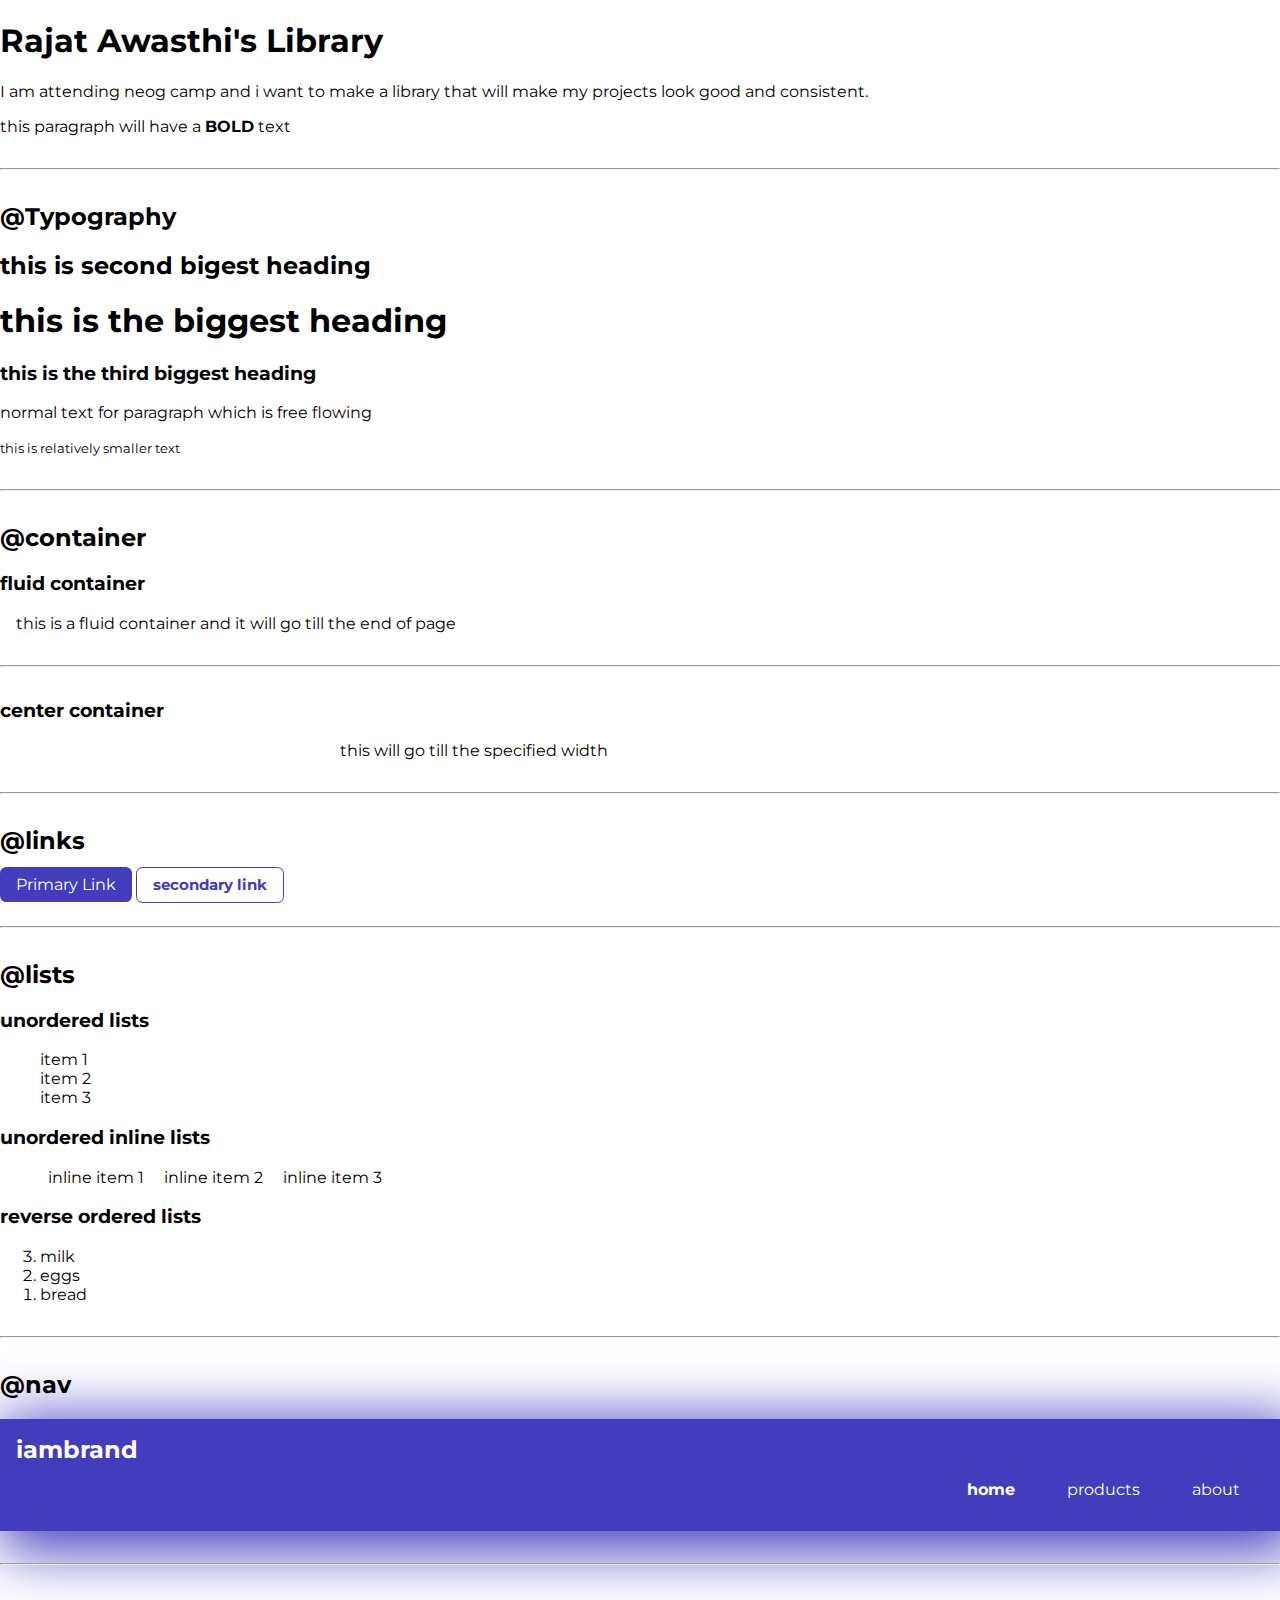
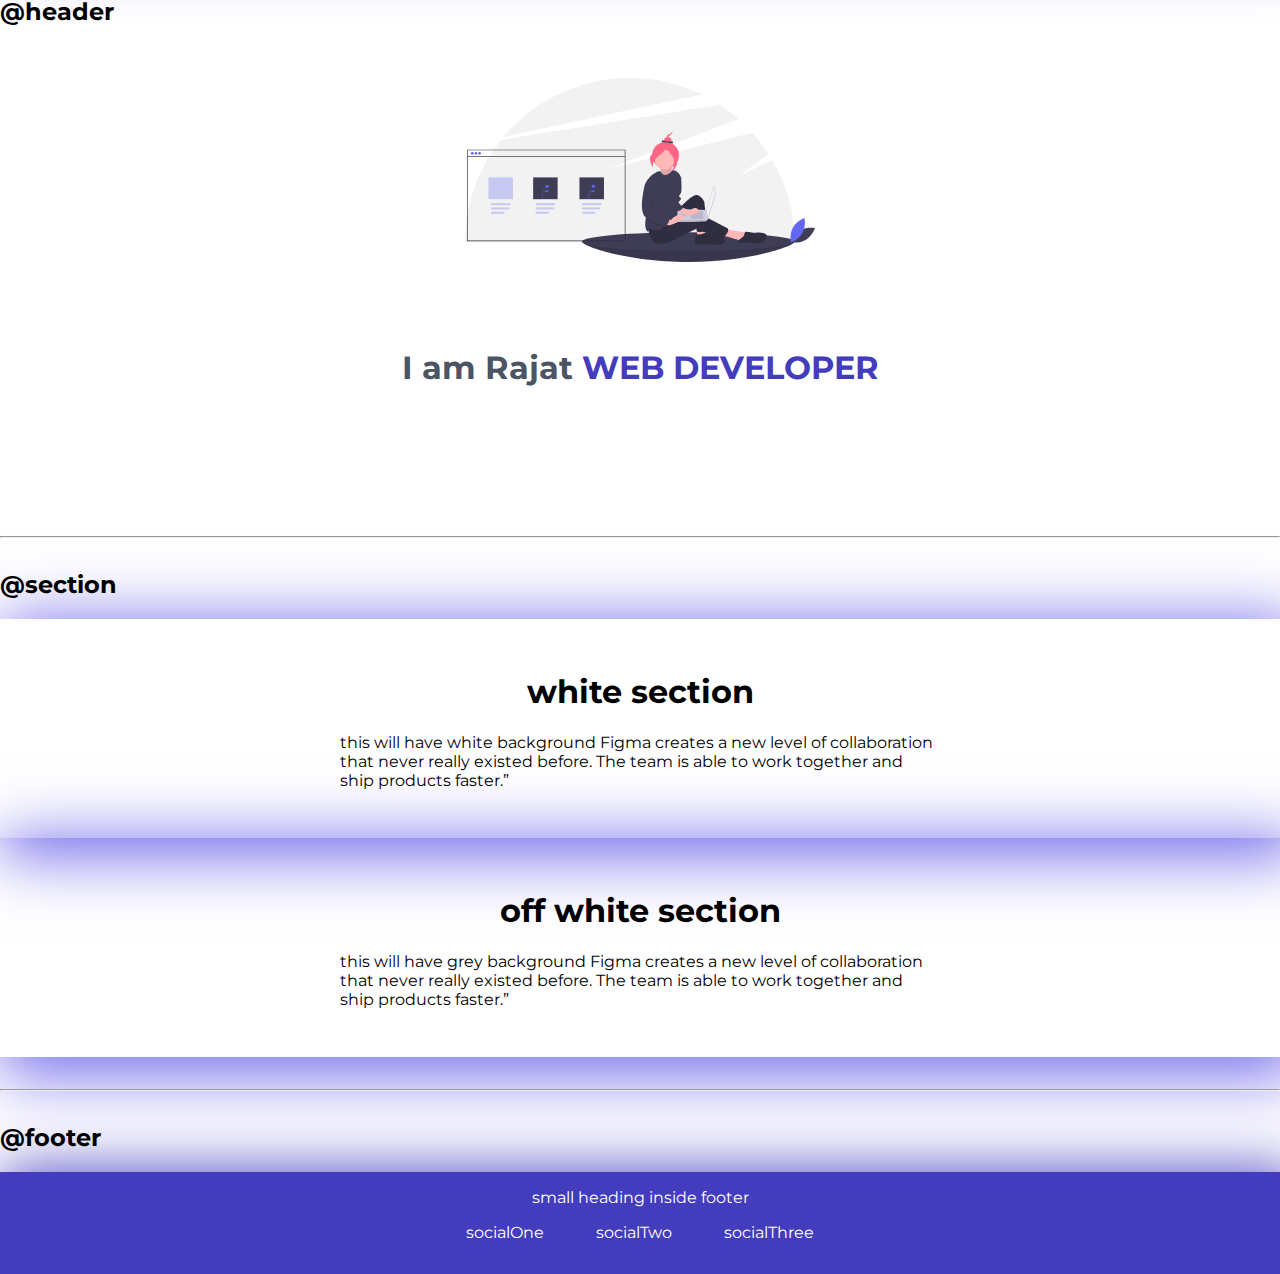
<file: componenets.html>
<!DOCTYPE html>
<html lang="en">

<head>

    <meta charset="UTF-8">
    <meta http-equiv="X-UA-Compatible" content="IE=edge">
    <meta name="viewport" content="width=device-width, initial-scale=1.0">
    <title>Component Library</title>

</head>


<link href="/styles.css" rel="stylesheet">

    

<body>
    <h1>Rajat Awasthi's Library</h1>
   
    <p>I am attending neog camp and i want to make a library that will make my projects look good and consistent.</p>
    <p>this paragraph will have a <strong>BOLD</strong> text</p>

    <hr>

    <h2>@Typography</h2>

    <h2>this is second bigest heading</h2>
    <h1>this is the biggest heading</h1>
    <h3>this is the third biggest heading</h3>
    <p>normal text for paragraph which is free flowing</p>
    <small> this is relatively smaller text</small>

    <hr>

    <h2>@container</h2>

    <h3>fluid container</h3>
    <div class="container
    container-fluid">this is a fluid container and it will go till the end of page</div>

    <hr>

    <h3>center container</h3>
    <div class="container
    container-center">this will go till the specified width</div>

    <hr>

    <h2>@links</h3>
        <a class="link link-primary" href="/">Primary Link</a>
        <a class="link link-secondary"
         href="/">secondary link</a>

        <hr>

        <h2>@lists</h2>
        <h3>unordered lists</h3>
        <ul class="list-non-bullet">
            <li>item 1</li>
            <li>item 2</li>
            <li>item 3</li>
        </ul>

        <h3>unordered inline lists</h3>
        <ul>
            <li class="list-item-inline">inline item 1</li class="list-item-inline">
            <li class="list-item-inline">inline item 2</li class="list-item-inline">
            <li class="list-item-inline">inline item 3</li>
        </ul>

        <h3>reverse ordered lists</h3>
        <ol reversed>
            <li>milk</li>
            <li>eggs</li>
            <li>bread</li>
        </ol>

        <hr>

        <h2>@nav</h2>

        <nav class="navigation container">

            <div class="nav-brand">iambrand</div>
            <ul class="list-non-bullet nav-pills">
                <li class="list-item-inline">
                    <a class="link link-active" href="/">home</a class="link">
                </li>
                <li class="list-item-inline">
                    <a class="link" href="/">products</a class="link">
                </li>
                <li class="list-item-inline">
                    <a class="link" href="/">about</a class="link">
                </li>
            </ul>

        </nav>

        <hr>

        <h2>@header</h2>
        <header class="hero">
            <img class="hero-img" src="/images/hero.svg">
            <h1 class="hero-heading">I am Rajat <span class="heading-inverted">WEB DEVELOPER</span></h1>
        </header>

        <hr>

        <h2>@section</h2>

        <section class="section">
            <div class="container container-center">
                <h1>white section</h1>
            <p>this will have white background Figma creates a new level of collaboration that never really existed before. The team is able to work together and ship products faster.”
            </p>

            </div>
            
        </section>

        <section class="section ow">
            <div class="container container-center">
                <h1>off white section</h1>
            <p>this will have grey background Figma creates a new level of collaboration that never really existed before. The team is able to work together and ship products faster.”
            </p>
            </div>
            
        </section>

        <hr>

        <h2>@footer</h2>

       
        </footer>
 <footer class="footer">
            <div 
            class="foter header">small heading inside footer
            </div>
            <ul class="social-links list-non-bullet">

                <li class="list-item-inline">
                    <a class="link" href="/">socialOne</a>
                </li>

                <li class="list-item-inline">
                    <a class="link" href="/">  socialTwo</a>
                </li>

                <li class="list-item-inline">
                    <a class="link" href="/">socialThree</a>
                </li>

            </ul>








</body>

</html>
</file>
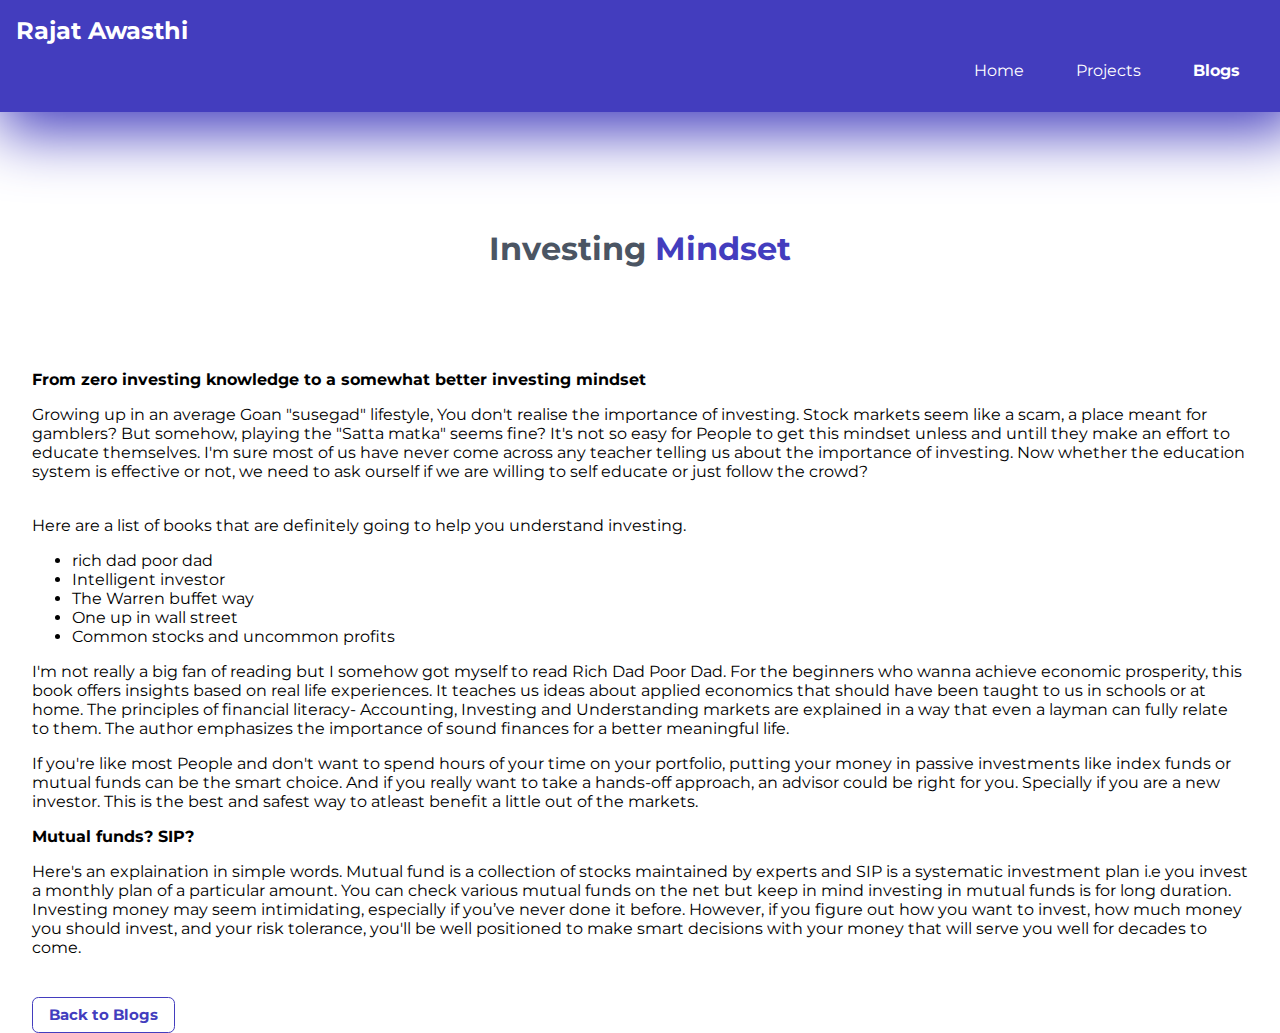
<file: crypto.html>
<!DOCTYPE html>
<html lang="en">

<head>
    <meta charset="UTF-8">
    <meta http-equiv="X-UA-Compatible" content="IE=edge">
    <meta name="viewport" content="width=device-width, initial-scale=1.0">
    <title>Blog read 2</title>

    <link rel="stylesheet" href="styles.css">
</head>

<body>


    <nav class="navigation container">

        <div class="nav-brand">Rajat Awasthi</div>
        <ul class="list-non-bullet nav-pills">
            <li class="list-item-inline">
                <a class="link" href="index.html">Home</a class="link">
            </li>
            <li class="list-item-inline">
                <a class="link" href="projects.html">Projects</a class="link">
            </li>
            <li class="list-item-inline">
                <a class="link link-active" href="blogs.html">Blogs</a class="link">
            </li>
        </ul>

    </nav>

    <header class="hero" style="margin-bottom: -3rem;">
        <h1 class="hero-heading">Investing <span class="heading-inverted">Mindset</span></h1>
    </header>

    <div style="padding: 2rem 2rem;">

        <b>From zero investing knowledge to a somewhat better investing mindset</b>

        <p>
            Growing up in an average Goan "susegad" lifestyle,
            You don't realise the importance of investing.
            Stock markets seem like a scam, a place meant for gamblers? But somehow, playing the "Satta matka" seems
            fine?

            It's not so easy for People to get this mindset unless and untill they make an effort to educate themselves. I'm sure most of us have never come across any teacher telling us about the importance of investing. Now whether the education system is effective or not, we need to ask ourself if we are willing to self educate or just follow the crowd? 
        </p>

         <br>

        <div> Here are a list of books that are definitely going to help you understand investing.</div>

        <ul>
            <li>rich dad poor dad</li>
            <li>Intelligent investor</li>
            <li>The Warren buffet way</li>
            <li>One up in wall street</li>
            <li>Common stocks and uncommon profits</li>
        </ul>

        <p> I'm not really a big fan of reading but I somehow got myself to read Rich Dad Poor Dad. For the beginners
            who wanna achieve economic prosperity, this book offers insights based on real life experiences. It teaches
            us ideas about applied economics that should have been taught to us in schools or at home. The principles of
            financial literacy- Accounting, Investing and Understanding markets are explained in a way that even a
            layman can fully relate to them. The author emphasizes the importance of sound finances for a better
            meaningful life. </p>



         <p> 
            If you're like most People and don't want to spend hours of your time on     your portfolio, putting your money in passive investments like index funds or mutual funds can be the smart choice. And if you really want
            to take a hands-off approach, an advisor could be right for you.
            Specially if you are a new investor. This is the best and safest way to
            atleast benefit a little out of the markets.
         </p>

         <p>

        <b> Mutual funds? SIP?</b>
        <p>
        Here's an explaination in simple words.
        Mutual fund is a collection of stocks maintained by experts and SIP is a systematic investment plan i.e you invest a monthly plan of a particular amount.
        You can check various mutual funds on the net but keep in mind investing in mutual funds is for long duration.
        <br>
        
        Investing money may seem intimidating, especially if you’ve never done it before. However, if you figure out how you want to invest, how much money you should invest, and your risk tolerance, you'll be well positioned to make smart decisions with your money that will serve you well for decades to come.
       </p>
    </div>





    <a class="link link-secondary" style="margin:2rem;" href="blogs.html">Back to Blogs</a>



</body>

</html>
</file>
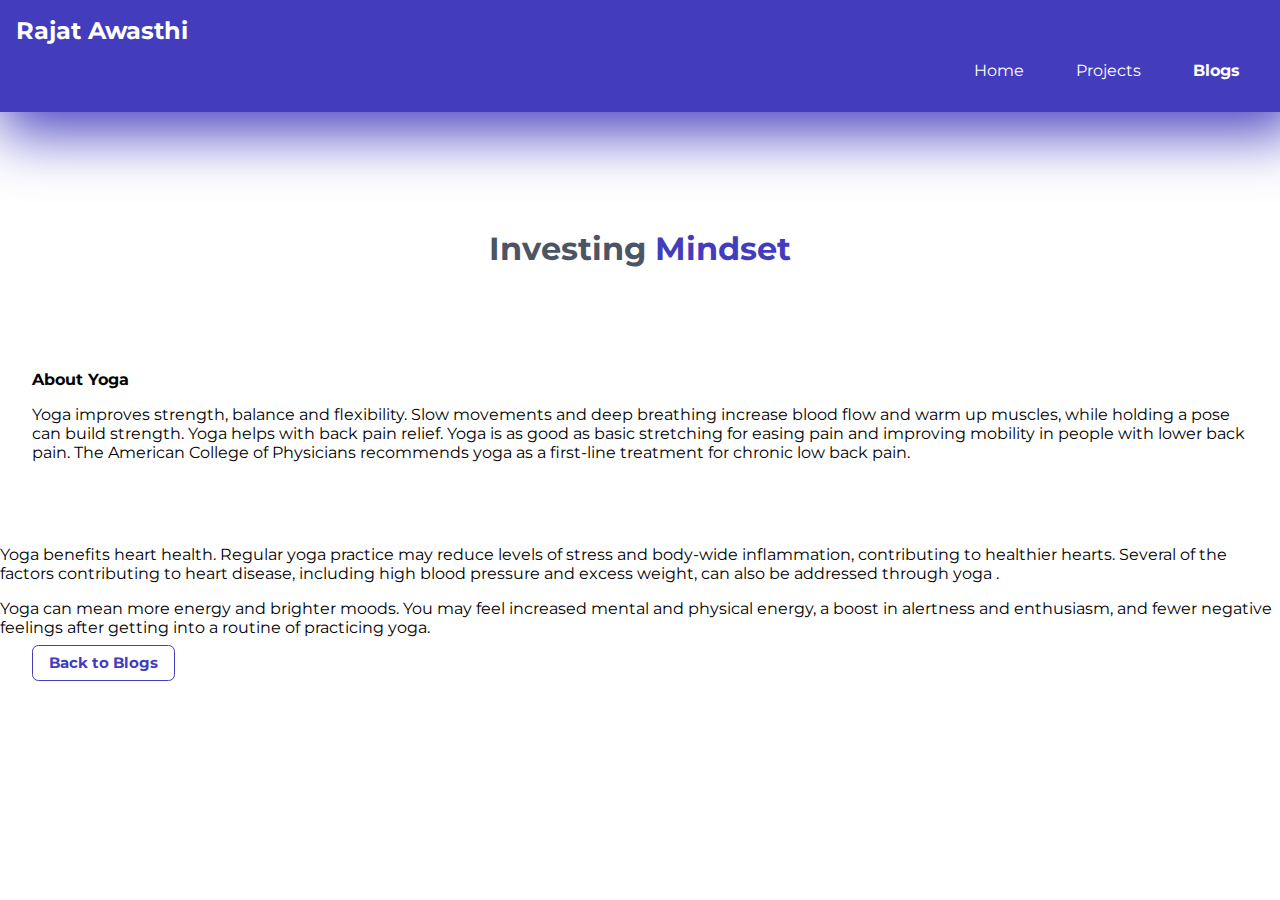
<file: yogablog.html>
<!DOCTYPE html>
<html lang="en">

<head>
    <meta charset="UTF-8">
    <meta http-equiv="X-UA-Compatible" content="IE=edge">
    <meta name="viewport" content="width=device-width, initial-scale=1.0">
    <title>Blog read 2</title>

    <link rel="stylesheet" href="styles.css">
</head>

<body>


    <nav class="navigation container">

        <div class="nav-brand">Rajat Awasthi</div>
        <ul class="list-non-bullet nav-pills">
            <li class="list-item-inline">
                <a class="link" href="index.html">Home</a class="link">
            </li>
            <li class="list-item-inline">
                <a class="link" href="projects.html">Projects</a class="link">
            </li>
            <li class="list-item-inline">
                <a class="link link-active" href="blogs.html">Blogs</a class="link">
            </li>
        </ul>

    </nav>

    <header class="hero" style="margin-bottom: -3rem;">
        <h1 class="hero-heading">Investing <span class="heading-inverted">Mindset</span></h1>
    </header>

    <div style="padding: 2rem 2rem;">

        <b>About Yoga</b>

        <p>
            Yoga improves strength, balance and flexibility.

           Slow movements and deep breathing increase blood flow and warm up muscles, while holding a pose can build strength.
           Yoga helps with back pain relief.
           Yoga is as good as basic stretching for easing pain and improving mobility in people with lower back pain. The American  College of Physicians recommends yoga as a first-line treatment for chronic low back pain.
        </p>

         <br>

        </div>

        

        <p>Yoga benefits heart health.
        Regular yoga practice may reduce levels of stress and body-wide inflammation, contributing to healthier hearts. Several of the factors contributing to heart disease, including high blood pressure and excess weight, can also be addressed through yoga . </p>



         <p> 
           Yoga can mean more energy and brighter moods.
         You may feel increased mental and physical energy, a boost in alertness and enthusiasm, and fewer negative feelings after getting into a routine of practicing yoga.
         </p>

         <p>

        
    </div>





    <a class="link link-secondary" style="margin:2rem;" href="blogs.html">Back to Blogs</a>



</body>

</html>
</file>
<file: styles.css>
@import url('https://fonts.googleapis.com/css2?family=Montserrat:wght@400;700&display=swap');

:root {
    --primary-color:#433dbe;
    --bright-primary-color:#7b73eb;
    --dark-gray:#4B5563;
    --off-white:#E5E7EB;
}

body {
    font-family: 'Montserrat', sans-serif;
    margin: 0px;
}

hr {
    margin: 2rem 0rem;
}

/* container */
.container {
    padding: 0rem 1rem
}

.container-center {
  max-width: 600px;
  margin: auto;

}

/* links */
.link {
    text-decoration: none;
    padding: 0.5rem 1rem;
}

.link-primary {
    background-color:var(--primary-color);
    border-radius: 0.4rem;
    color:white;
    transition-duration: 1s;
}

.link-secondary {
    color: var(--primary-color);
    border-radius: 0.4rem;
     border: 1px solid var(--primary-color); 
    font-size: 1.65vh;
    font-weight: bold;
    transition-duration: 1.5s;
}

.link-secondary:hover, .link-primary:hover{
    background-color: var(--bright-primary-color);
}

/* lists */
.list-non-bullet {
    list-style: none;
}

.list-item-inline {
    display: inline;
    padding: 0rem 0.5rem;
}


/* Navigaton */

.navigation {
    background-color:var(--primary-color);
    color: white;
    padding: 1rem;
    box-shadow: 10px 10px 60px 10px var(--primary-color)
}

.navigation .nav-pills {
    text-align: right;
}


.navigation .nav-brand {
    font-weight: bold;
    font-size: 1.5rem;
}

.navigation .link {
    color: white;
}

.navigation .link-active {
    font-weight: bold;
}

/** header **/

.hero {
    padding: 2rem;
}

.hero .hero-img {
    max-width: 350px;
    display: block;
    margin: auto;
}

.hero .hero-heading {
    font-size: 2rem;
    color: var(--dark-gray);
    padding: 4rem 0rem;
    text-align: center;
}

.hero .hero-heading .heading-inverted {
    color: var(--primary-color);
}

/* sections */

.section {
    padding: 2rem;
    box-shadow: 10px 10px 60px 10px var(--bright-primary-color) ;
}

.section h1 {
    text-align: center;
}

/* .ow {
    background-color: var(--off-white);
} */


/* footers */

.footer {
    background-color: var(--primary-color);
    padding: 1rem 1rem;
    text-align: center;
    color: white;
    
}

.footer .footer-header {
    font-weight: bold;
    font-size: medium;
}

.footer .link {
    color: white;
}

.footer ul {
    padding-inline-start: 0px;
}


.date {
    font-size: 1.5vh;
    padding-bottom: 0.5rem;
}

footer {
    box-shadow: 10px 10px 60px 10px var(--primary-color)
}
</file>
